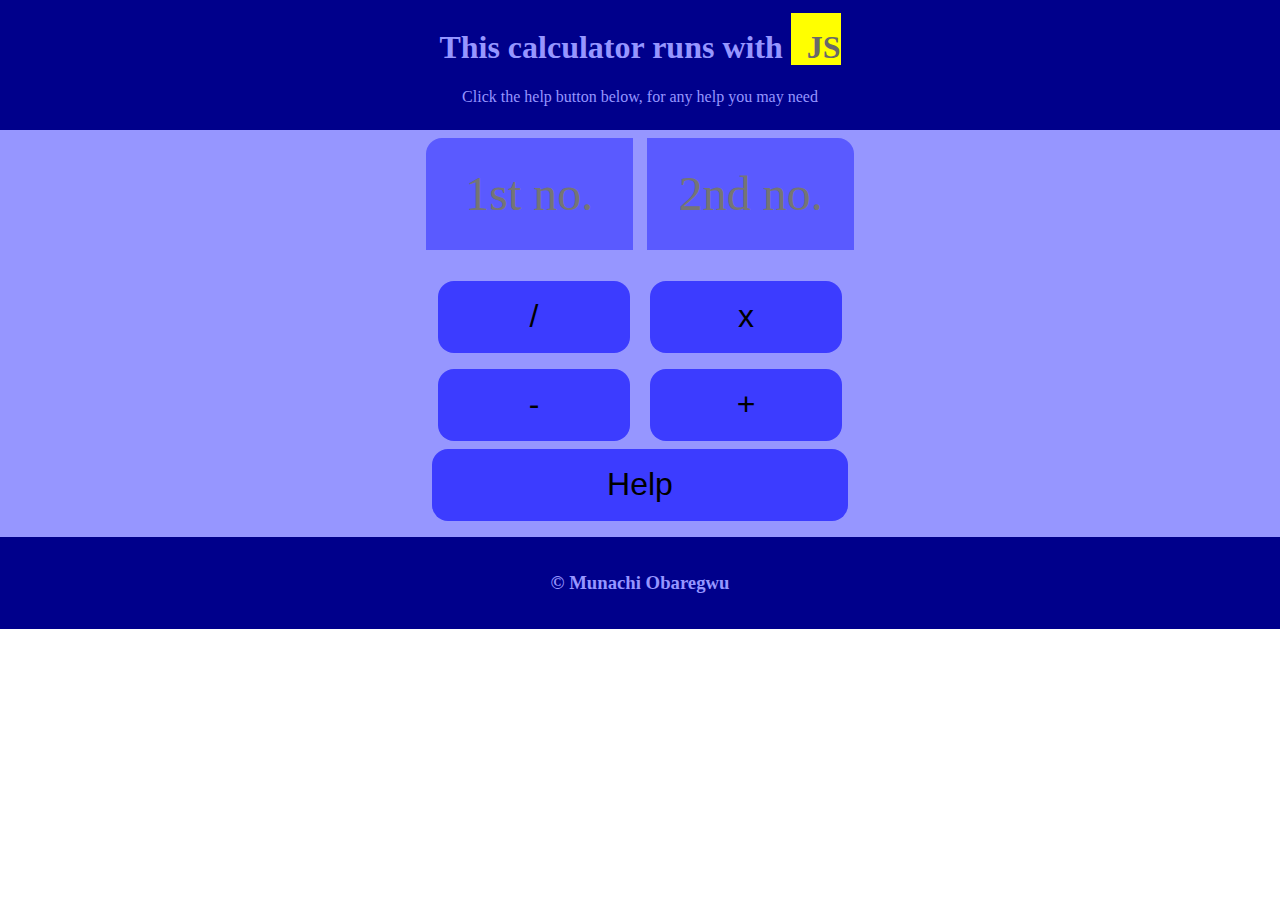
<file: index.html>
<!-- This project started Sunday, November 12th 2023 and was completed on Monday, December 11th 2023, including school days and other delays -->
<!DOCTYPE html>
<html lang="en">
<head>
    <meta charset="UTF-8">
    <meta name="viewport" content="width=device-width, initial-scale=1.0">
    <link rel="stylesheet" href="index_styles.css">
    <title>JavaScript Calulator</title>
</head>
<body>
    <header>
        <h1>This calculator runs with <span class="js">JS</span></h1>
        <p>Click the help button below, for any help you may need</p>
    </header>
    <main>
        <div class="box">
            <input type="text" class="numbers" id="firstNumber" placeholder="1st no.">
            <input type="text" class="numbers" id="secondNumber" placeholder="2nd no.">
            <!-- <input type="text" class="ans_area" id="typingArea" placeholder="Your answer"> -->
            <p id="answer"></p>
        </div>
        <br>
        <br>
        <div class="row1">
            <button class="buttons" onclick="divide(), empty()">/</button>
            <button class="buttons" onclick="multiply(), empty()">x</button>
            <br>
        </div>
        <div class="row2">
            <button class="buttons" onclick="subtract(), empty()">-</button>
            <button class="buttons" onclick="add(), empty()">+</button>
            <br>
        </div>
        <div class="row3">
            <button class="buttons" onclick="help()">Help</button>
            <div id="helpList">
                <p id="helpList1"></p>
                <p id="helpList2"></p>
                <p id="helpList3"></p>
                <p id="helpList4"></p>
                <p id="helpList5"></p>
            </div>
        </div>
    </main>
    <footer>
        <h3>&copy; Munachi Obaregwu</h3>
    </footer>

    <script type="text/javascript" src="script.js"></script>
</body>
</html>
</file>
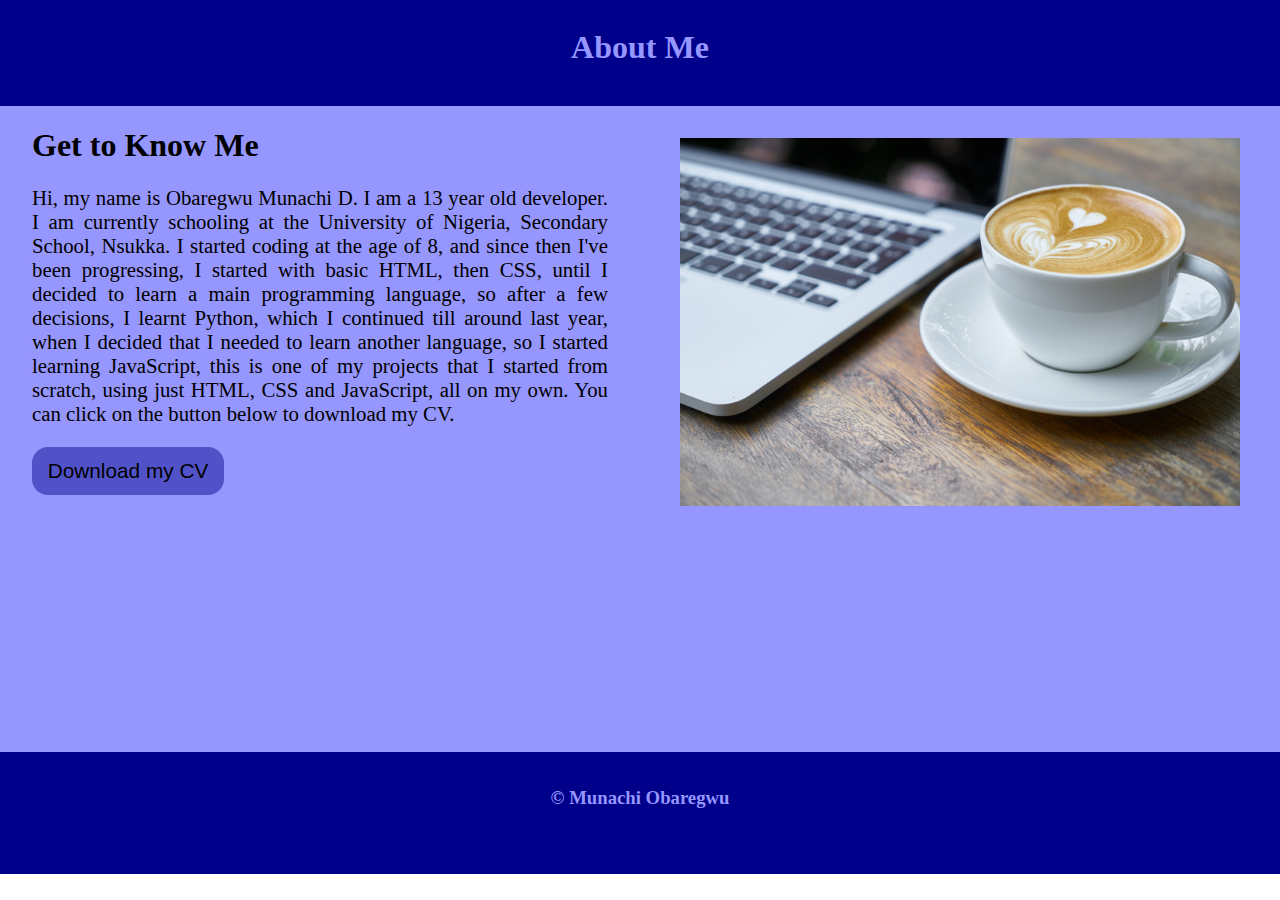
<file: about.html>
<!DOCTYPE html>
<html lang="en">
<head>
    <meta charset="UTF-8">
    <meta name="viewport" content="width=device-width, initial-scale=1.0">
    <link rel="stylesheet" href="about_styles.css">
    <title>About Me</title>
</head>
<body>
    <header>
        <h1>About Me</h1>
    </header>
    <main>
        <div class="content">
            <div class="left">
                <h1>Get to Know Me</h1>
                <p>Hi, my name is Obaregwu Munachi D. I am a 13 year old developer. I am currently schooling at the University of Nigeria, Secondary School, Nsukka. I started coding at the age of 8, and since then I've been progressing, I started with basic HTML, then CSS, until I decided to learn a main programming language, so after a few decisions, I learnt Python, which I continued till around last year, when I decided that I needed to learn another language, so I started learning JavaScript, this is one of my projects that I started from scratch, using just HTML, CSS and JavaScript, all on my own. You can click on the button below to download my CV.</p>
                <a href="My_CV.docx" download="My_CV.docx"><button class="button">Download my CV</button></a>
            </div>
            <div class="right">
                <img src="coffee_beside_macbook.jpg" alt="A picture is meant to be here">
            </div>
        </div>
    </main>
    <footer>
        <h3>&copy; Munachi Obaregwu</h3>
    </footer>
</body>
</html>
</file>
<file: index_styles.css>
body {
    margin: 0;
    padding: 0;
}

header {
    margin: 0;
    padding: 0.5rem;
    background: darkblue;
    color: rgb(150, 150, 255);
    text-align: center;
    font-family: "Roboto";
}

footer {
    margin: 0;
    padding: 1rem;
    background: darkblue;
    color: rgb(150, 150, 255);
    text-align: center;
    font-family: "Roboto";
}

main {
    margin: 0;
    padding-bottom: 0.02rem;
    font-family: "Roboto";
    background-color: rgb(150, 150, 255);
    text-align: center;
}

.js {
    margin-top: 1rem;
    padding-left: 1rem;
    padding-top: 1rem;
    padding-bottom: 0;
    padding-right: 0;
    color: rgb(105, 105, 105);
    background-color: yellow;
}

.numbers {
    border: none;
    outline: none;
    height: 5rem;
    width: 10.96rem;
    padding: 1rem;
    margin: 5px;
    margin-top: 8px;
    background-color: rgb(90, 90, 255);
    text-align: center;
    font-family: "Roboto";
    font-size: 3rem;
}

#firstNumber {
    border-top-left-radius: 1rem;
}

#secondNumber {
    border-top-right-radius: 1rem;
}

/* .ans_area {
    border: none;
    outline: none;
    height: 5rem;
    width: 25rem;
    border-bottom-right-radius: 3rem;
    border-bottom-left-radius: 3rem;
    font-family: "Roboto";
    padding: 1rem;
    margin-top: 8px;
    text-align: center;
    font-size: 3rem;
    background-color: rgb(90, 90, 255);
} */

.buttons {
    height: 4.5rem;
    width: 12rem;
    background-color: rgb(60, 60, 255);
    border: none;
    border-radius: 1rem;
    font-size: 2rem;
}

.row1 > button {
    margin-top: -60px;
    margin-left: 0.5rem;
    margin-right: 0.5rem;
}

.row2 > button {
    margin-top: 1rem;
    margin-left: 0.5rem;
    margin-right: 0.5rem;
    margin-bottom: 0.5rem;
}

.row3 > button {
    width: 26rem;
}

.row3 > ul > li {
    text-align: center;
}

#helpList > p {
    background-color: rgb(150, 150, 255);
}

#answer {
    font-size: 1.4rem;
}
</file>
<file: about_styles.css>
body {
    margin: 0;
    padding: 0;
    overflow: hidden;
}

header {
    height: 10vh;
    margin: 0;
    padding: 0.5rem;
    background: darkblue;
    color: rgb(150, 150, 255);
    text-align: center;
    font-family: "Roboto";
}

footer {
    height: 10vh;
    margin: 0;
    padding: 1rem;
    background: darkblue;
    color: rgb(150, 150, 255);
    text-align: center;
    font-family: "Roboto";
}

main {
    height: 70vh;
    margin: 0;
    padding-bottom: 1rem;
    font-family: "Roboto";
    background-color: rgb(150, 150, 255);
    text-align: center;
}

img {
    width: 35rem;
    height: 23rem;
}

.content {
    display: flex;
}

.left {
    width: 50%;
    padding: 2rem;
    padding-bottom: 0;
    padding-top: 0;
    text-align: justify;
}

.left > p {
    font-size: 1.3rem;
}

.right {
    width: 50%;
    padding: 2rem;
    padding-bottom: 0;
}

.button {
    height: 3rem;
    width: 12rem;
    background-color: rgb(82, 82, 200);
    border: none;
    font-size: 1.3rem;
    border-radius: 1rem;
}
</file>
